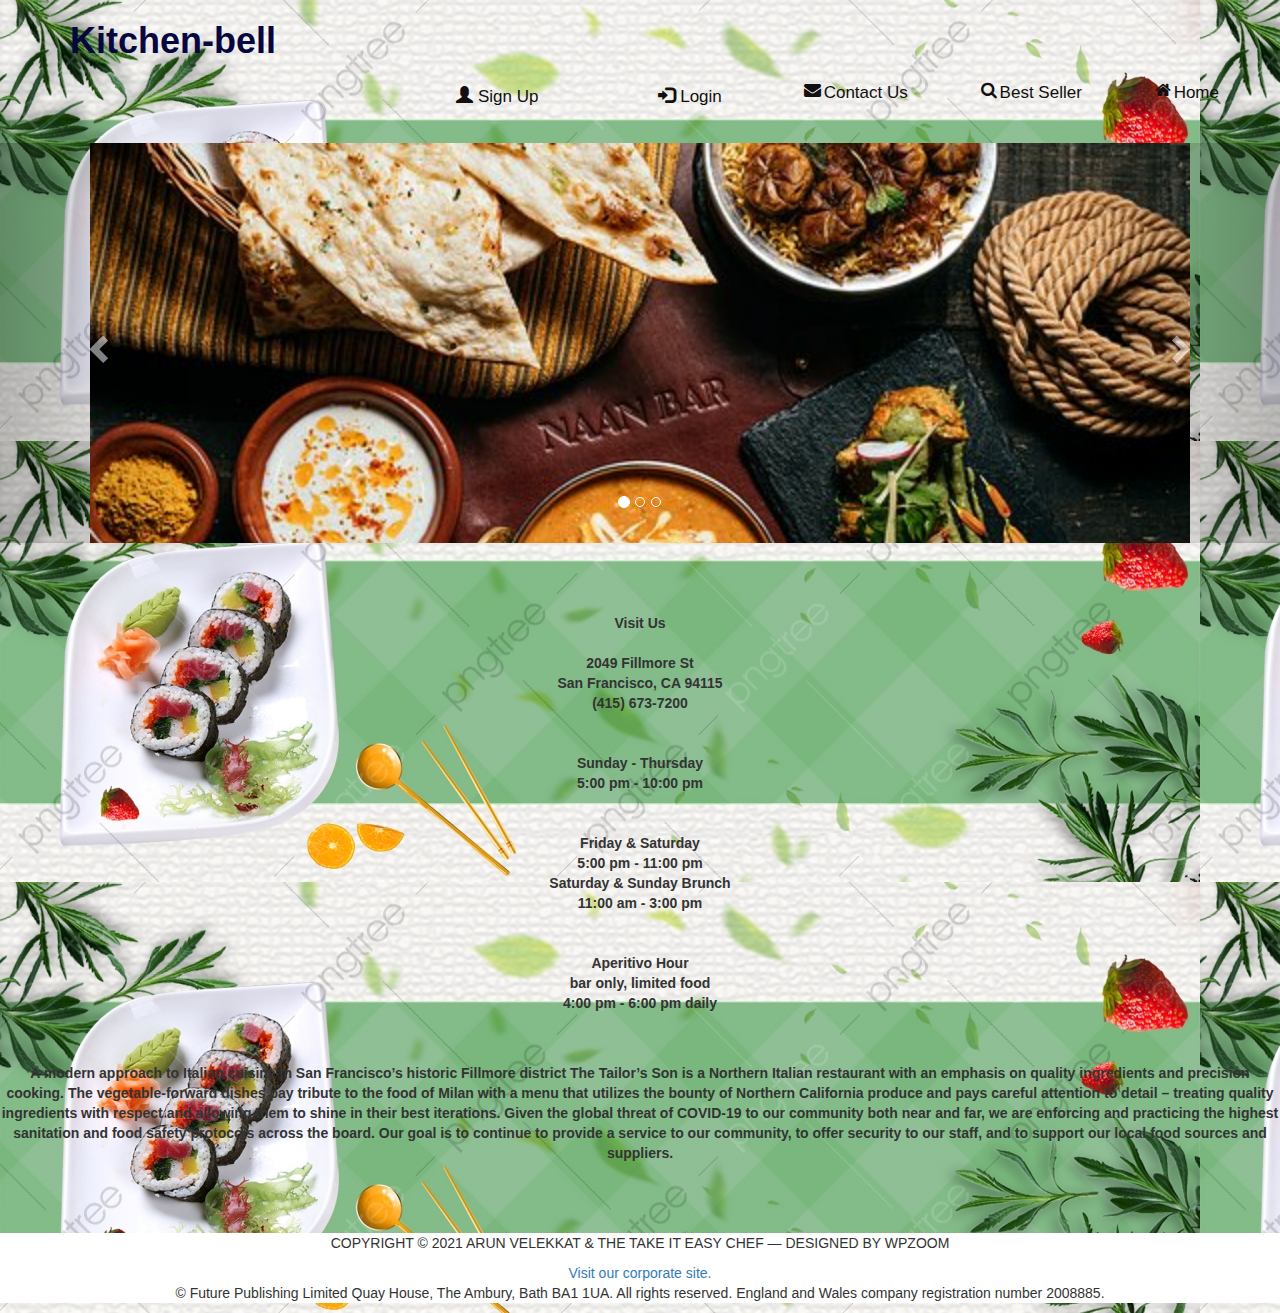
<file: index.html>
<!DOCTYPE html>
<html lang="en">
<head>
    <meta charset="UTF-8">
    <meta http-equiv="X-UA-Compatible" content="IE=edge">
    <meta name="viewport" content="width=device-width, initial-scale=1.0">
    <title>StarBelly</title>
    <link rel="stylesheet" href="style.css">
    <link rel="stylesheet" href="https://maxcdn.bootstrapcdn.com/bootstrap/3.4.0/css/bootstrap.min.css">
    <script src="https://ajax.googleapis.com/ajax/libs/jquery/3.4.1/jquery.min.js"></script>
    <script src="https://maxcdn.bootstrapcdn.com/bootstrap/3.4.0/js/bootstrap.min.js"></script>
    <link rel="stylesheet" href="https://cdnjs.cloudflare.com/ajax/libs/font-awesome/4.7.0/css/font-awesome.min.css">
</head>

<body background="starbelly.jpg">
    <header>               
        <div class="navbar">
            <div class="container">
                <h1 style="color: rgb(7, 7, 63);"><strong><div class="top-right">Kitchen-bell</div></strong></h1>
            </div>
            <a class="active" href="index.html"><i class="fa fa-fw fa-home"></i> Home</a>
            <a href="bestseller.html"><i class="fa fa-fw fa-search"></i> Best Seller</a>
            <a href="contactus.html"><i class="fa fa-fw fa-envelope"></i> Contact Us</a>
            <ul class="nav navbar-nav navbar-right">
                <li><a href="#"><span class="glyphicon glyphicon-user"></span> Sign Up</a></li>
                <li><a href="#"><span class="glyphicon glyphicon-log-in"></span> Login</a></li>
            </ul>
        </div>
    </header>
    <div id="myCarousel" class="carousel slide" data-ride="carousel">
        <ol class="carousel-indicators" >
          <li data-target="#myCarousel" data-slide-to="0" class="active"></li>
          <li data-target="#myCarousel" data-slide-to="1"></li>
          <li data-target="#myCarousel" data-slide-to="2"></li>
        </ol>
      
        <div class="carousel-inner"style="height: 400px;">
          <div class="item active">
            <center><img src="s11.jpg" width="1100px"></center>
          </div>
      
          <div class="item"style="height: 400px;">
            <center><img src="s12.jpg" width="1100px"></center>
          </div>
      
          <div class="item"style="height: 400px;">
            <center><img src="s13.jpg" width="1100px"></center>
          </div>
        </div>
      
        <!-- Left and right controls -->
        <a class="left carousel-control" href="#myCarousel" data-slide="prev">
          <span class="glyphicon glyphicon-chevron-left"></span>
          <span class="sr-only">Previous</span>
        </a>
        <a class="right carousel-control" href="#myCarousel" data-slide="next">
          <span class="glyphicon glyphicon-chevron-right"></span>
          <span class="sr-only">Next</span>
        </a>
      </div>
      <br>
      <br>
      <br>
        <p style="font-size:12px;"><center><strong>Visit Us<br><br>
            2049 Fillmore St<br>
            San Francisco, CA 94115<br>
            (415) 673-7200<br><br><br>
            
            Sunday - Thursday<br>
            5:00 pm - 10:00 pm<br><br><br>
            
            Friday & Saturday <br>
            5:00 pm - 11:00 pm<br>
            
            Saturday & Sunday Brunch<br>
            11:00 am - 3:00 pm<br><br><br>
            
            Aperitivo Hour<br>
            bar only, limited food<br>
            4:00 pm - 6:00 pm daily<br><br><br></strong></p>
            
             </center>
            
             
            
            
            <center><p><strong>A modern approach to Italian cuisine in San Francisco’s historic Fillmore district
            The Tailor’s Son is a Northern Italian restaurant with an emphasis on quality ingredients and precision cooking. The vegetable-forward dishes pay tribute to the food of Milan with a menu that utilizes the bounty of Northern California produce and pays careful attention to detail – treating quality ingredients with respect and allowing them to shine in their best iterations.
            
            Given the global threat of COVID-19 to our community both near and far, we are enforcing and practicing the highest sanitation and food safety protocols across the board. Our goal is to continue to provide a service to our community, to offer security to our staff, and to support our local food sources and suppliers.</strong></p></center>
      
    <br>
    <br>
    <br>
    <footer style="background: #ffffff;" class="page-footer font-small blue">
        <!-- Copyright -->
        <div class="footer-copyright text-center py-3">
            <p>COPYRIGHT © 2021 ARUN VELEKKAT & THE TAKE IT EASY CHEF — DESIGNED BY WPZOOM</p>
            <a href="https://simplilearn.com/">Visit our corporate site.</a>
            <p>© Future Publishing Limited Quay House, The Ambury, Bath BA1 1UA. All rights reserved. England and Wales company registration number 2008885.</p>
        </div>
        <!-- Copyright -->
    </footer>
    <script src="https://cdn.jsdelivr.net/npm/bootstrap@5.1.3/dist/js/bootstrap.bundle.min.js" integrity="sha384-ka7Sk0Gln4gmtz2MlQnikT1wXgYsOg+OMhuP+IlRH9sENBO0LRn5q+8nbTov4+1p" crossorigin="anonymous"></script>
   
</body>
</html>
</file>
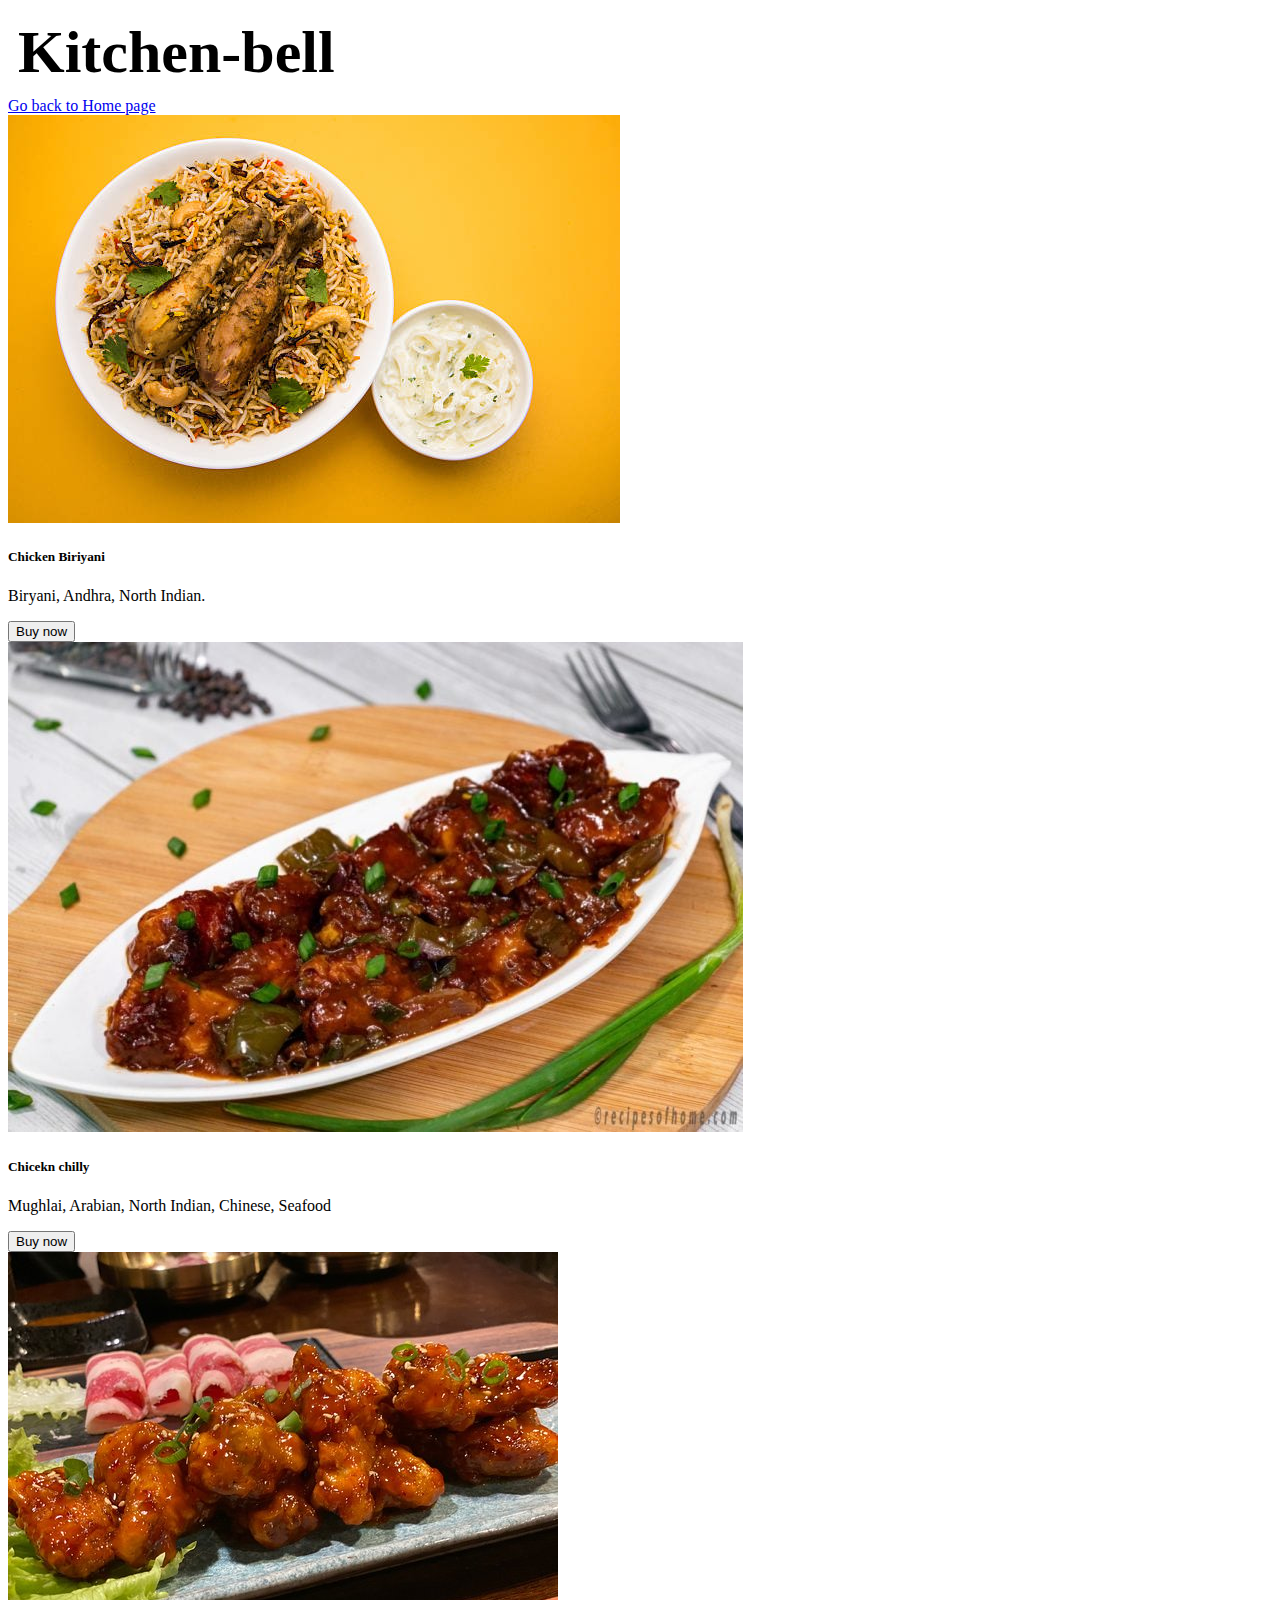
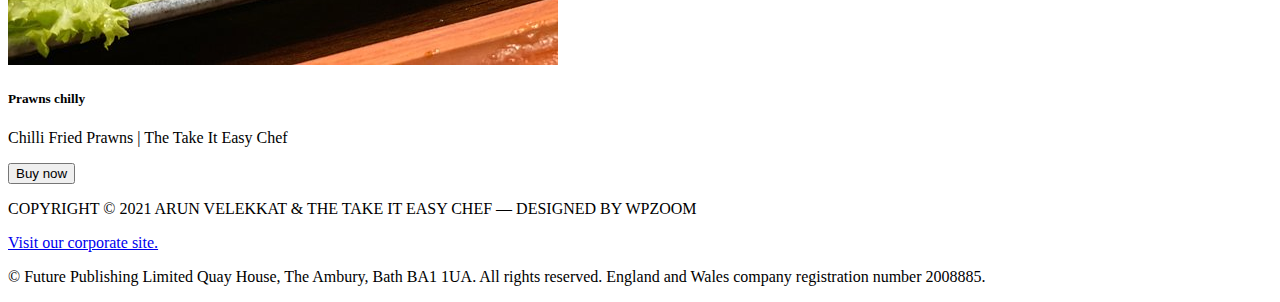
<file: bestseller.html>
<!DOCTYPE html>
<html lang="en">
<head>
    <meta charset="UTF-8">
    <meta http-equiv="X-UA-Compatible" content="IE=edge">
    <meta name="viewport" content="width=device-width, initial-scale=1.0">
    <link href="https://cdn.jsdelivr.net/npm/bootstrap@5.1.3/dist/css/bootstrap.min.css" rel="stylesheet" 
    integrity="sha384-1BmE4kWBq78iYhFldvKuhfTAU6auU8tT94WrHftjDbrCEXSU1oBoqyl2QvZ6jIW3" crossorigin="anonymous">


</head>
<body>
    <div class="header" style="font-size: 60px; padding: 10px;"><strong>Kitchen-bell</strong></div>
    <header>
        <nav class="navbar navbar-dark bg-dark">
          <div class="container-fluid">
            <a class="navbar-brand" href="index.html">Go back to Home page</a>
          </div>
        </nav>
    </header>
    <div class="card-group">
      <div class="card bg-dark text-white">
        <img src="Biriyani.jpg" class="card-img-top" alt="Chicken Biriyani">
        <div class="card-body">
          <h5 class="card-title">Chicken Biriyani</h5>
          <p class="card-text">Biryani, Andhra, North Indian.</p>
          <button class="btn btn-primary">Buy now</button>
        </div>
      </div>
      <div class="card bg-dark text-white">
        <img src="Chilly.jpg" class="card-img-top" alt="Chicken Chilly">
        <div class="card-body">
          <h5 class="card-title">Chicekn chilly</h5>
          <p class="card-text">Mughlai, Arabian, North Indian, Chinese, Seafood</p>
          <button class="btn btn-primary">Buy now</button>
        </div>
      </div>
      <div class="card bg-dark text-white">
        <img src="prawns.jpg" class="card-img-top" alt="Prawns chilly">
        <div class="card-body">
          <h5 class="card-title">Prawns chilly</h5>
          <p class="card-text">Chilli Fried Prawns | The Take It Easy Chef</p>
          <button class="btn btn-primary">Buy now</button>
        </div>
      </div>
    </div>
    
    
    <footer style="background: #ffffff;" class="page-footer font-small blue">
        <!-- Copyright -->
        <div class="footer-copyright text-center py-3">
            <p>COPYRIGHT © 2021 ARUN VELEKKAT & THE TAKE IT EASY CHEF — DESIGNED BY WPZOOM</p>
            <a href="https://simplilearn.com/">Visit our corporate site.</a>
            <p>© Future Publishing Limited Quay House, The Ambury, Bath BA1 1UA. All rights reserved. England and Wales company registration number 2008885.</p>
        </div>
        <!-- Copyright -->
    </footer>
    <script src="https://cdn.jsdelivr.net/npm/bootstrap@5.1.3/dist/js/bootstrap.bundle.min.js" integrity="sha384-ka7Sk0Gln4gmtz2MlQnikT1wXgYsOg+OMhuP+IlRH9sENBO0LRn5q+8nbTov4+1p" crossorigin="anonymous"></script>
    
</body>
</html>
</file>
<file: style.css>
.navbar {
    width: 100%;
}
  
  /* Navbar links */
  
.navbar a {
    margin-right: 50px;
    float: right;
    text-align: center;
    padding: 10px;
    color: rgb(17, 15, 15);
    text-decoration: none;
    display: flex;
    font-size: 17px;
    justify-content: space-between;
  }
  .navbar ul li{
      list-style: none;
      display: inline-block;
      margin: 0 20px;
      position: relative;
  }
  
  .navbar ul li ::after{
      content: '';
      height: 3px;
      width: 0;
      background: #009688;
      position: absolute;
      left: 0;
      bottom: -10px;
      transition: 0.5s;
  }

  .navbar ul li:hover::after{
      width: 100%
  }
</file>
